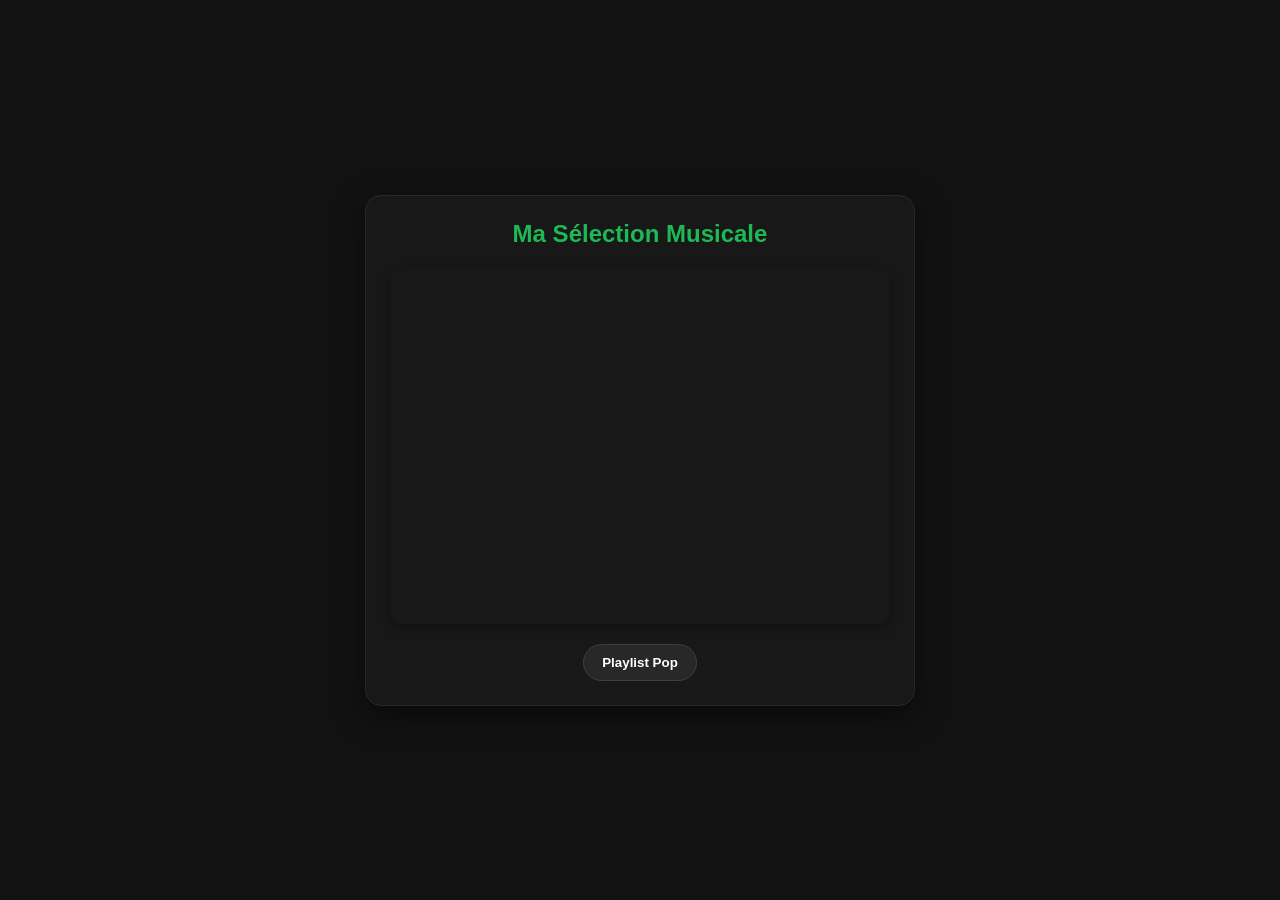
<file: index.html>
<!DOCTYPE html>
<html lang="fr">
<head>
  <meta charset="UTF-8">
  <meta name="viewport" content="width=device-width, initial-scale=1.0">
  <title>Mon Lecteur Spotify</title>
  <link rel="stylesheet" href="style.css">
</head>
<body>

  <div class="player-card">
    <h2 class="player-title">Ma Sélection Musicale</h2>
    
    <!-- Zone de lecture Spotify -->
    <div class="iframe-container">
      <iframe 
        id="spotify-player" 
        src="https://open.spotify.com/embed/playlist/52cx7aUbXUedaNv4z9w5vw?utm_source=generator" 
        width="100%" 
        height="352" 
        frameBorder="0" 
        allowfullscreen="" 
        allow="autoplay; clipboard-write; encrypted-media; fullscreen; picture-in-picture" 
        loading="lazy">
      </iframe>
    </div>

    <!-- Boutons d'interaction -->
    <div class="controls">
      <button class="btn" onclick="chargerPlaylist('playlist', '52cx7aUbXUedaNv4z9w5vw')">Playlist Pop</button>
  </div>

  <script>
    function chargerPlaylist(type, id) {
      const iframe = document.getElementById('spotify-player');
      iframe.src = `https://open.spotify.com/embed/${type}/${id}?utm_source=generator`;
    }
  </script>
</body>
</html>
</file>
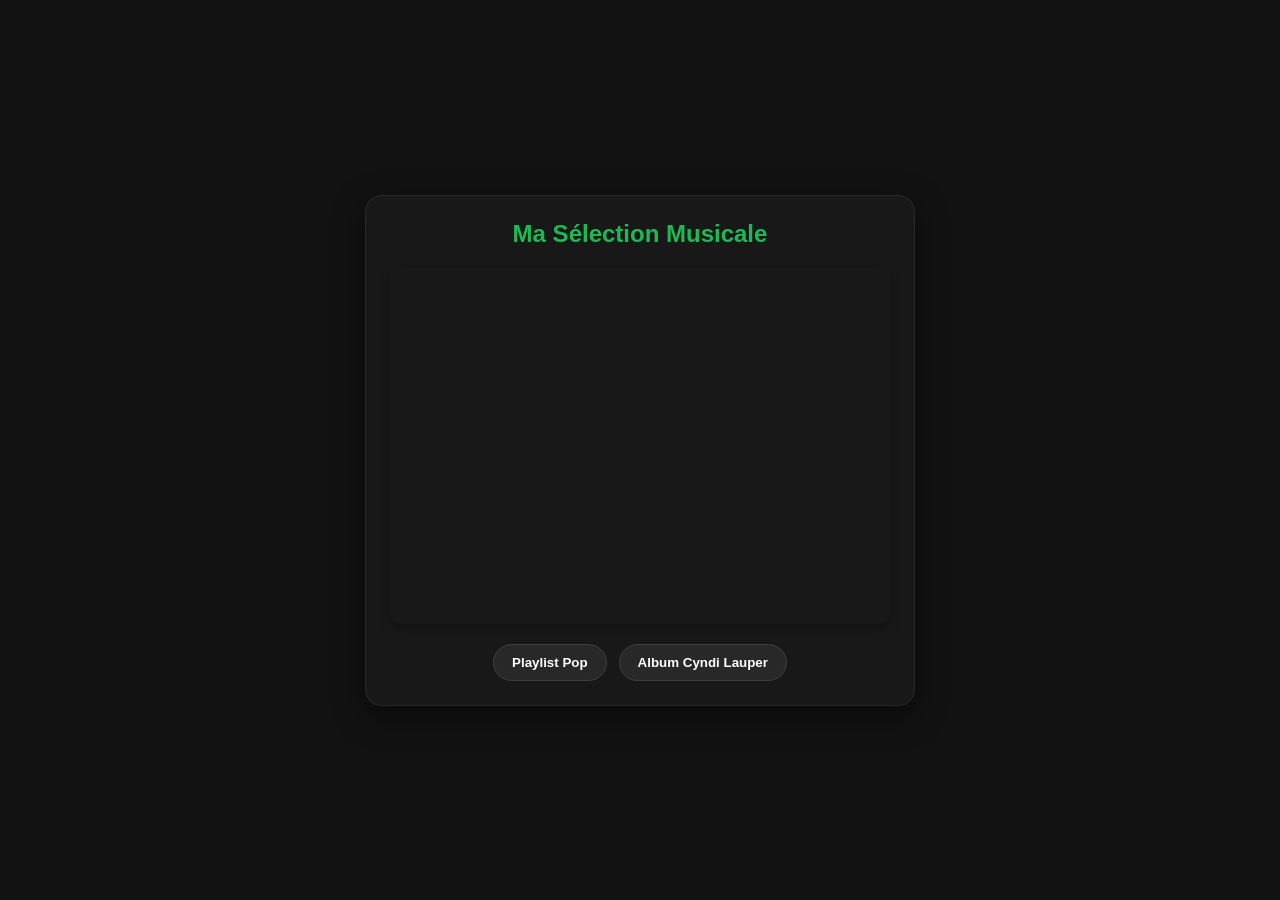
<file: gemini-code-1791483089491.html>
<!DOCTYPE html>
<html lang="fr">
<head>
  <meta charset="UTF-8">
  <meta name="viewport" content="width=device-width, initial-scale=1.0">
  <title>Mon Lecteur Spotify</title>
  <link rel="stylesheet" href="style.css">
</head>
<body>

  <div class="player-card">
    <h2 class="player-title">Ma Sélection Musicale</h2>
    
    <!-- Zone de lecture Spotify -->
    <div class="iframe-container">
      <iframe 
        id="spotify-player" 
        src="https://open.spotify.com/embed/playlist/52cx7aUbXUedaNv4z9w5vw?utm_source=generator" 
        width="100%" 
        height="352" 
        frameBorder="0" 
        allowfullscreen="" 
        allow="autoplay; clipboard-write; encrypted-media; fullscreen; picture-in-picture" 
        loading="lazy">
      </iframe>
    </div>

    <!-- Boutons d'interaction -->
    <div class="controls">
      <button class="btn" onclick="chargerPlaylist('playlist', '52cx7aUbXUedaNv4z9w5vw')">Playlist Pop</button>
      <button class="btn" onclick="chargerPlaylist('album', '4aawyAB9vmqN3uQ7FjRGTy')">Album Cyndi Lauper</button>
    </div>
  </div>

  <script>
    function chargerPlaylist(type, id) {
      const iframe = document.getElementById('spotify-player');
      iframe.src = `https://open.spotify.com/embed/${type}/${id}?utm_source=generator`;
    }
  </script>
</body>
</html>
</file>
<file: style.css>
/* Style global de la page */
body {
  margin: 0;
  padding: 0;
  font-family: 'Segoe UI', Tahoma, Geneva, Verdana, sans-serif;
  background: #121212;
  color: #ffffff;
  display: flex;
  justify-content: center;
  align-items: center;
  min-height: 100vh;
}

/* Carte contenant le lecteur */
.player-card {
  background: #181818;
  border: 1px solid #282828;
  border-radius: 16px;
  padding: 24px;
  max-width: 500px;
  width: 90%;
  box-shadow: 0 10px 30px rgba(0, 0, 0, 0.5);
}

/* Titre */
.player-title {
  margin-top: 0;
  margin-bottom: 20px;
  font-size: 1.5rem;
  font-weight: 700;
  color: #1db954; /* Vert Spotify */
  text-align: center;
}

/* Conteneur de l'iframe */
.iframe-container {
  width: 100%;
  border-radius: 12px;
  overflow: hidden;
  box-shadow: 0 4px 12px rgba(0, 0, 0, 0.3);
}

/* Zone des boutons */
.controls {
  display: flex;
  gap: 12px;
  margin-top: 20px;
  justify-content: center;
}

/* Style des boutons */
.btn {
  background-color: #282828;
  color: #ffffff;
  border: 1px solid #3e3e3e;
  padding: 10px 18px;
  border-radius: 20px;
  font-weight: 600;
  cursor: pointer;
  transition: all 0.2s ease;
}

.btn:hover {
  background-color: #1db954;
  border-color: #1db954;
  color: #000000;
  transform: translateY(-2px);
}
</file>
